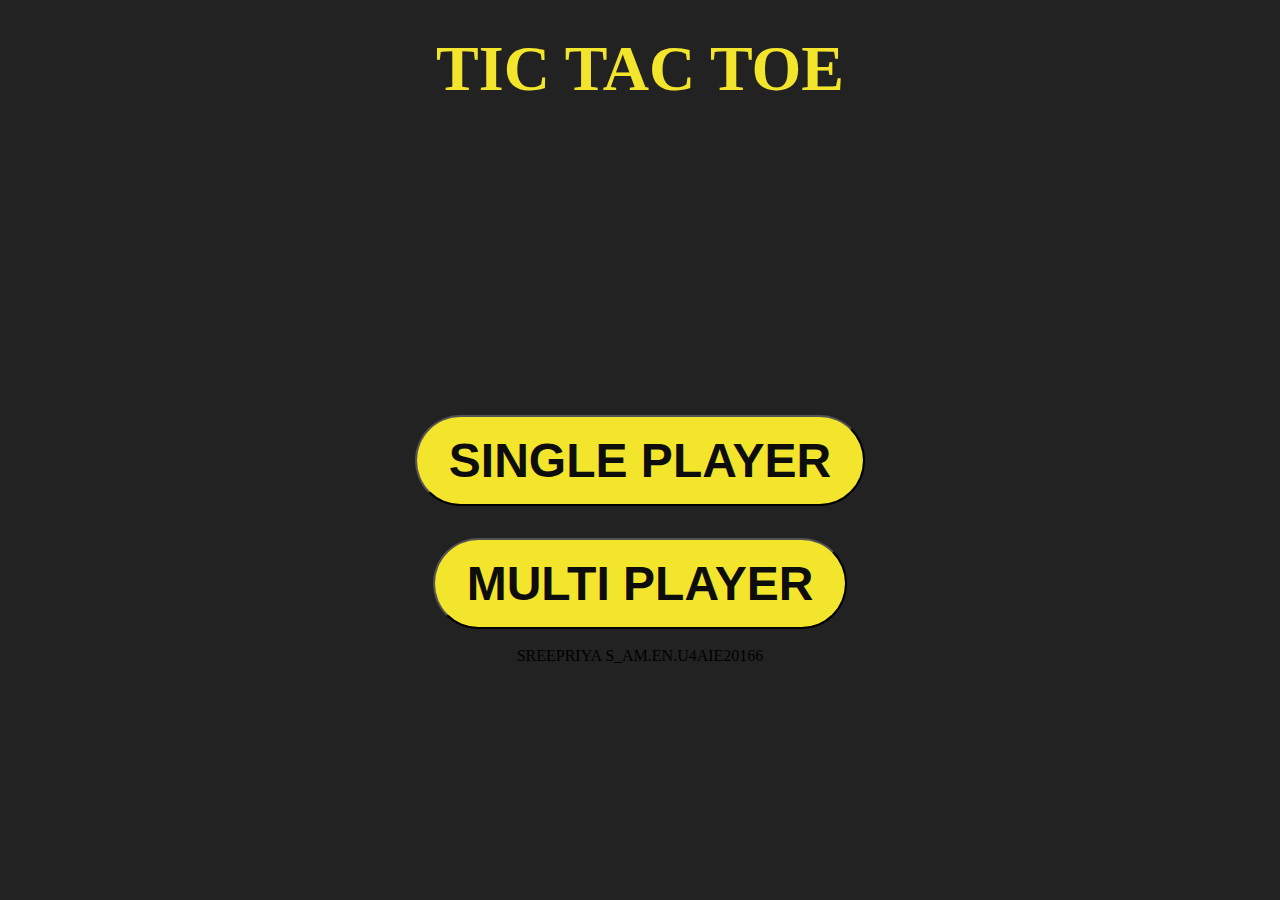
<file: index.html>
<!DOCTYPE html>
<html>
  <head>
    <title>TIC TAC TOE</title>
    <meta charset="UTF-8">
    <meta name="viewport" content="width=device-width, initial-scale=1.0">
    <style>
      /* Add some style to the page */
      body {
        background-color: #222222;
        text-align: center;
        background-image: url('https://i.pinimg.com/originals/ce/6f/7f/ce6f7ffd885e477efa2110437ab779dd.gif');
      }
      a:link {
        color: rgb(209, 5, 5);
        background-color: transparent;
        text-decoration: none;
        }
        a:hover {
        color: rgb(209, 5, 5);
        background-color: transparent;
        text-decoration: underline;
        
        }
        a:link {
        font-size: 40px;
        }
        a:visited {
        color: rgb(209, 5, 5);
        background-color: transparent;
        text-decoration: none;
        }
      
      h1 {
        font-size: 4rem;
        margin-top: 2rem;
        color: rgb(243, 229, 43);
      }
      
      h3,h4 {
        font-size: 2rem;
        margin-top: 1rem;
        
        color: rgb(129, 20, 20);
      }
      
      button {
        font-size: 3rem;
        padding: 1rem 2rem;
        background-color: rgb(243, 229, 43);
        color: rgb(14, 13, 13);
        border-radius: 50px;
        cursor: pointer;
        margin-top: 2rem;
      }
      
      button:hover {
        background-color: #08ecf0;
      }
    </style>
  </head>
  <body>
    <h1 style="font-family:algerian;">TIC TAC TOE</h1>
    <br><br><br><br><br><br><br><br>
    <br>
    <br>
    <br>
    <br>
    <br>
    

    <a href="s_inter.html"><button><strong>SINGLE PLAYER</strong></button></a>
    <br>
    <a href="m_inter.html"><button><strong>MULTI PLAYER</strong></button></a>
    <BR><BR>
    SREEPRIYA S_AM.EN.U4AIE20166
    <br>
  </body>
</html>
</file>
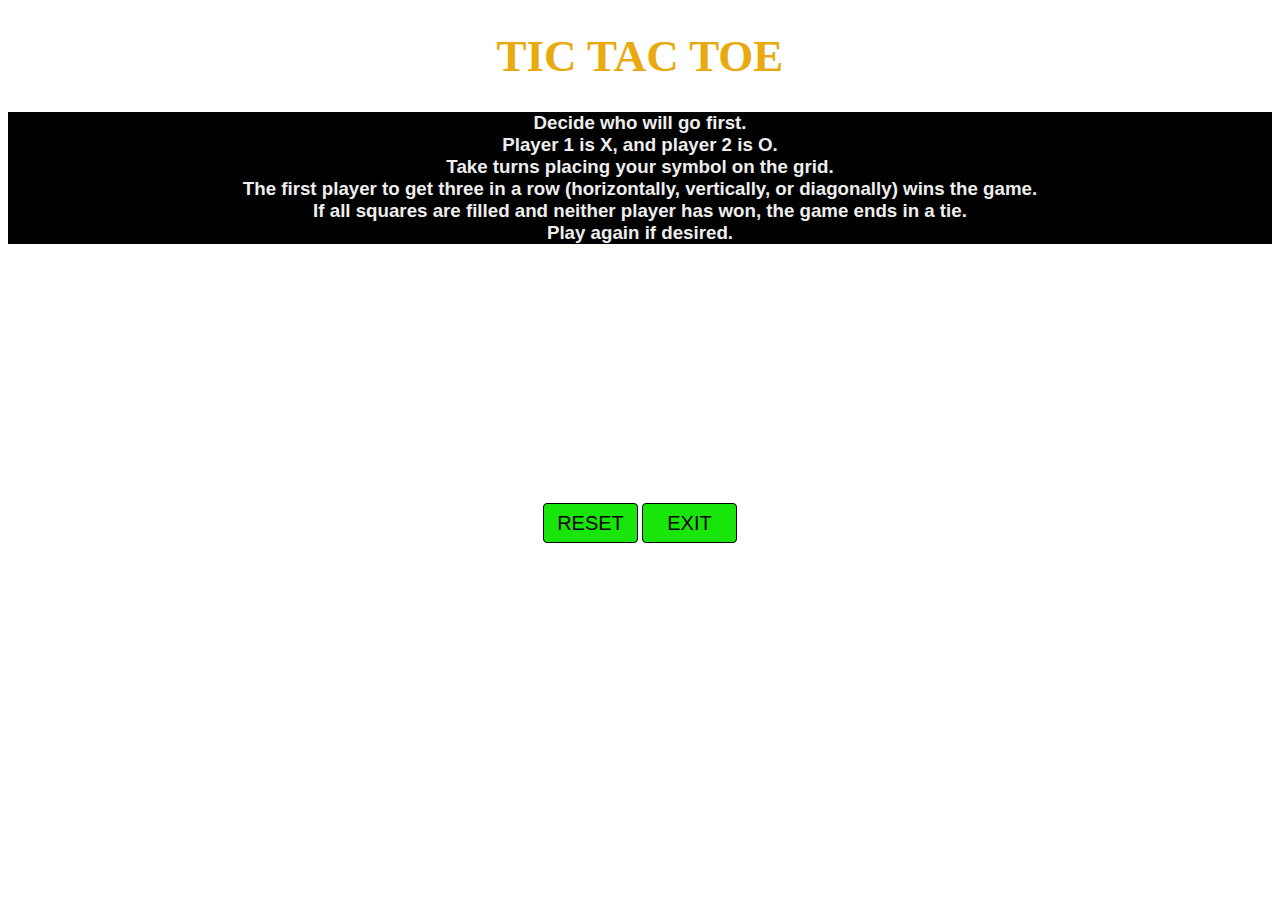
<file: m_inter.html>
<!DOCTYPE html>
   
<head>
    <meta name="viewport" content=
        "width=device-width, initial-scale=1.0">
   
    <!-- CSS file Included -->
    <link rel="stylesheet"
        type="text/css" href="m_style.css">
   
    <!-- JavaScript file included -->
    <script src="m_script.js"></script>
</head>
   
<body>
    <div id="main">
      <h1 style="font-family:algerian;">TIC TAC TOE</h1>
        <h3>Decide who will go first.
            <br>
            Player 1 is X, and player 2 is O.
            <br>
            Take turns placing your symbol on the grid.
            <br>
            The first player to get three in a row (horizontally, vertically, or diagonally) wins the game.
            <br>
            If all squares are filled and neither player has won, the game ends in a tie.
            <br>
            Play again if desired.</h3>
        <!-- 3*3 grid of Boxes -->
        <input type="text" id="b1" onclick=
            "myfunc_3(); myfunc();" readonly>
   
        <input type="text" id="b2" onclick=
            "myfunc_4(); myfunc();" readonly>
   
        <input type="text" id="b3" onclick=
            "myfunc_5(); myfunc();" readonly>
        <br><br>
   
        <input type="text" id="b4" onclick=
            "myfunc_6(); myfunc();" readonly>
               
        <input type="text" id="b5" onclick=
            "myfunc_7(); myfunc();" readonly>
   
        <input type="text" id="b6" onclick=
            "myfunc_8(); myfunc();" readonly>
        <br><br>
   
        <input type="text" id="b7" onclick=
            "myfunc_9(); myfunc();" readonly>
   
        <input type="text" id="b8" onclick=
            "myfunc_10();myfunc();" readonly>
   
        <input type="text" id="b9" onclick=
            "myfunc_11();myfunc();" readonly>
   
        <!-- Grid end here  -->
        <br><br><br>
        <!-- Button to reset game -->
        <button id="but" onclick="myfunc_2()">
            RESET
        </button>
        <a href="index.html"><button id="but">EXIT</button></a>
    
   
        <br><br>
        <!-- Space to show player turn -->
        <p id="print"></p>
 
  
   
   
    </div>
</body>
   
</html>
</file>
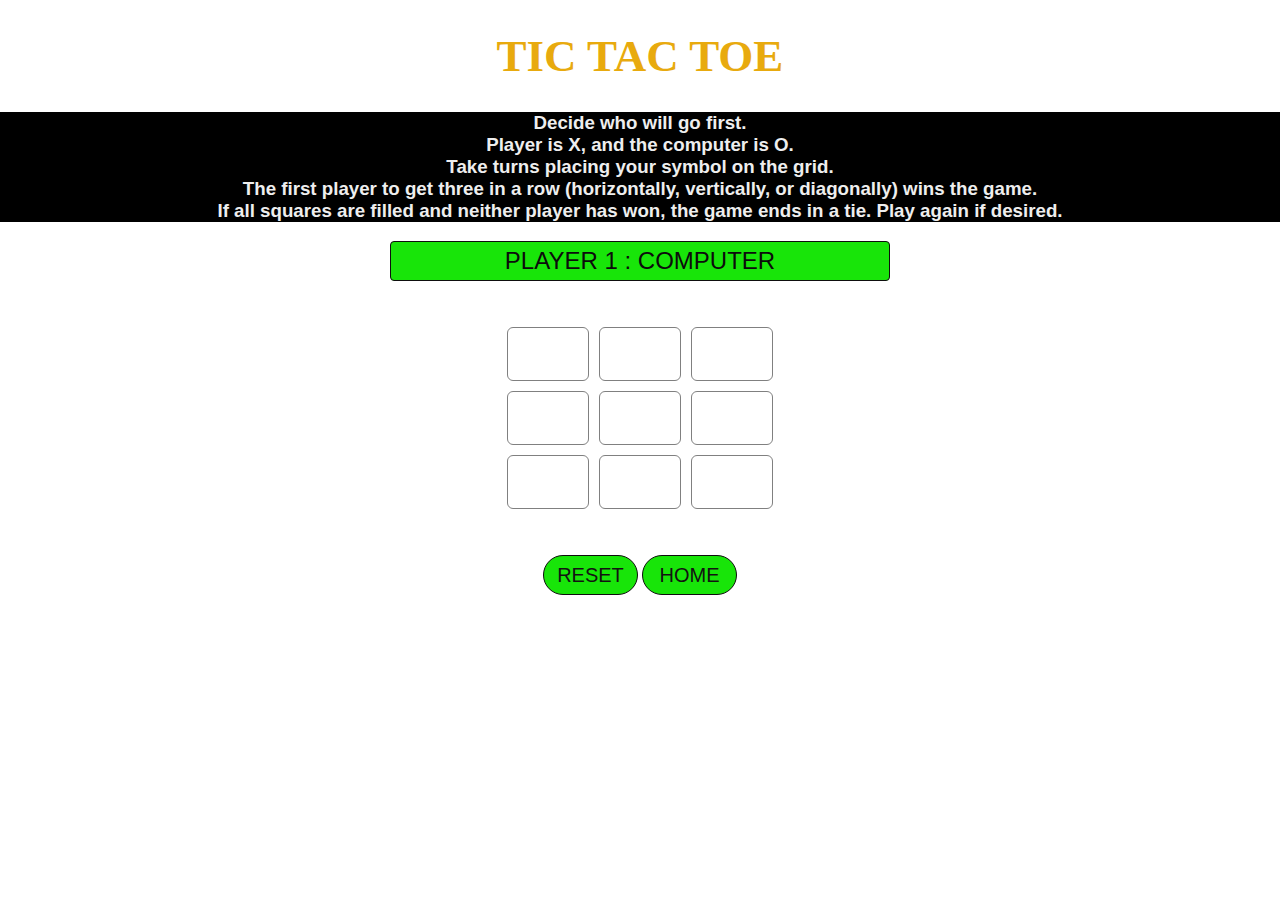
<file: s_inter.html>
<!DOCTYPE html>
<html>
	<head>
		
		<meta charset="UTF-8" />
		<meta content="Clederson Cruz" name="author" />
		<meta name="viewport" content="width=device-width,initial-scale=1">
		<link type="text/css" rel="stylesheet" href="s_style.css" />
		<script type="text/javascript" src="s_script.js"></script>
		<title>SINGLE</title>
	</head>
	<body>
       <div id="main">
            <h1 style="font-family:algerian;">TIC TAC TOE</h1>
              
			  <h3>
				Decide who will go first.
			    <br>
				Player is X, and the computer is O.
				<br>
			    Take turns placing your symbol on the grid.
				<br>
				The first player to get three in a row (horizontally, vertically, or diagonally) wins the game.
				<br>
				If all squares are filled and neither player has won, the game ends in a tie.
					Play again if desired.
				<br>
				
				</UL></h3>
				
				<input type="button" value="PLAYER 1 : COMPUTER" id="bnt-restart" onclick="restartBnt(this)"/>
				<br><br>
		<table id="tab-tic-tac-toe" cellspacing="25">
			<tr><td id="00" onclick="clickedCell(this)"></td><td id="01" onclick="clickedCell(this)"></td><td id="02" onclick="clickedCell(this)"></td></tr>
			<tr><td id="10" onclick="clickedCell(this)"></td><td id="11" onclick="clickedCell(this)"></td><td id="12" onclick="clickedCell(this)"></td></tr>
			<tr><td id="20" onclick="clickedCell(this)"></td><td id="21" onclick="clickedCell(this)"></td><td id="22" onclick="clickedCell(this)"></td></tr>
		</table>
		
        <br><br>
		<button id="but" onclick="myfunc_2()">
            RESET
        </button>
        <a href="index.html"><button id="but">HOME</button></a>
        <br />
			<p id="message"></p>
		<br />
        <br />
        </div>
	</body>
</html>
</file>
<file: m_style.css>
body{
        align-items: center;
        background-image: url('https://th.bing.com/th/id/R.53b5fcb87af938d9b85c54f155dd4dbb?rik=h5FLwY81VwL9gg&riu=http%3a%2f%2fgetwallpapers.com%2fwallpaper%2ffull%2fa%2fa%2ff%2f547374.jpg&ehk=pc19plsymaMVOKYGpIdz1P8Kn2LUKj9%2fG65KnXtu%2fEw%3d&risl=&pid=ImgRaw&r=0');
    }
    h1 {
        color: rgb(232, 170, 14);
        font-size: 45px;
    }
    h3{
        color: #eee;
       background-color:black ;
       font-family: 'Franklin Gothic Medium', 'Arial Narrow', Arial, sans-serif;

    }
    #b1, #b2, #b3, #b4, #b5,
    #b6, #b7, #b8, #b9 {
        width: 80px;
        height: 52px;
        margin: auto;
        background-color: white;
        border: 1px solid rgb(255, 255, 255);
        border-radius: 6px;
        font-size: 30px;
        text-align: center;
    }
   
    #but {
        box-sizing: border-box;
        width: 95px;
        height: 40px;
        border: 1px solid black;;
        margin: auto;
        border-radius: 4px;
        font-family: Verdana,
            Geneva, Tahoma, sans-serif;
 
        background-color: rgb(24, 229, 9);
        color: black;
        font-size: 20px;
        cursor: pointer;
    }
    #print {
        font-family: sans;;
        color:white ;;
        font-size: 60px;
    }
    #main {
        text-align: center;
    }
</file>
<file: s_style.css>
body {
    
    align-items: center;
	margin: 0;
	padding: 0;
    align-items: center;
    /*background-color: aqua;*/
    background-image: url('https://th.bing.com/th/id/R.53b5fcb87af938d9b85c54f155dd4dbb?rik=h5FLwY81VwL9gg&riu=http%3a%2f%2fgetwallpapers.com%2fwallpaper%2ffull%2fa%2fa%2ff%2f547374.jpg&ehk=pc19plsymaMVOKYGpIdz1P8Kn2LUKj9%2fG65KnXtu%2fEw%3d&risl=&pid=ImgRaw&r=0')
}
h1 {
    align-items: center;
    color: rgb(232, 170, 14);
    font-size: 45px;
}
#x00, #x01, #x02, #x10, #x11,
#x12, #x20, #x21, #x22 {
    width: 80px;
    height: 52px;
    margin: auto;
    border: 1px solid gray;
    border-radius: 6px;
    font-size: 30px;
    text-align: center;
}
#main {
    text-align: center;
}
header {
	background-color: #00AEEA;
	color: #eee;
	text-align: center;
	height: 60px;
	padding-top: 5px;
	display: block;
	margin-top: 0px;
	margin-bottom: 60px;
	box-sizing: border-box;
	position: relative;
	width: 100%;
}
h3{
    color: #eee;
    background-color:black ;
    font-family: 'Franklin Gothic Medium', 'Arial Narrow', Arial, sans-serif;

}

p {
	font-size: 54pt;
	font-weight: bold;
	font-family: Sans;
	text-align: center;
	position: relative;
	text-align: center;
	margin-left: auto;
	margin-right: auto;
	display: block;
    color: rgb(255, 255, 255);

}

a {
	color: #00AEEA;
	text-decoration: none;
}
a:hover {
	color: #00AEEA;
}
a:visited {
	color: #00AEEA;
}


#tab-tic-tac-toe {
    margin: 0 auto; 
    border-collapse: separate; 
    border-spacing: 10px; 
}
  
  #tab-tic-tac-toe td {
    padding: 10px; 
    background-color: #ffffff;
    width: 60px;
    height: 32px;
    margin: auto;
    border: 1px solid gray;
    border-radius: 6px;
    font-size: 30px;
    text-align: center;
  }

#tab-tic-tac-toe td:hover {
	background: #ecd9d9;
}

#but {
    box-sizing: border-box;
    width: 95px;
    height: 40px;
    border: 1px solid rgb(14, 13, 13);;
    margin: auto;
    border-radius: 20px;
    font-family: Verdana,
        Geneva, Tahoma, sans-serif;

    background-color: rgb(24, 229, 9);
    color: rgb(19, 18, 18);
    font-size: 20px;
    cursor: pointer;
}
#bnt-restart {
	display: block;
	padding: 5px;
	margin-left: auto;
	margin-right: auto;
	width: 500px;
	background: #00AEEA;
	font-size: 1.5em;
	color: #0c0c0c;
	border: none;
	border-radius: 20px;
	cursor: pointer;
    border: 1px solid rgb(14, 14, 14);;
    margin: auto;
    border-radius: 4px;
    font-family: Verdana,
            Geneva, Tahoma, sans-serif;
 
    background-color: rgb(24, 229, 9);
}

#but:hover,#bnt-restart:hover {
	background: rgb(129, 45, 203);
}
</file>
